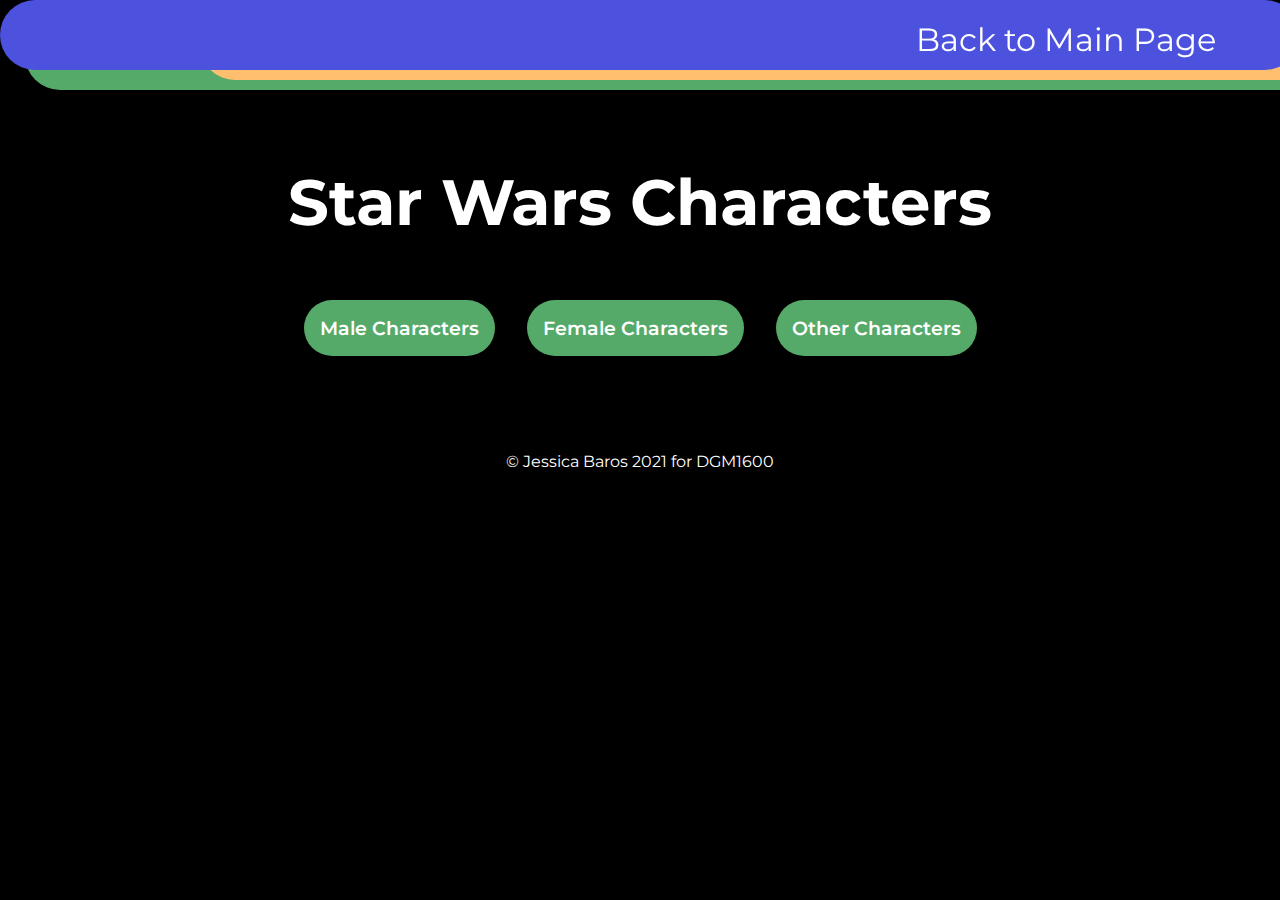
<file: characters/index.html>
<!DOCTYPE html>
<html lang="en">
<head>
    <meta charset="UTF-8">
    <meta http-equiv="X-UA-Compatible" content="IE=edge">
    <meta name="viewport" content="width=device-width, initial-scale=1.0">
    <title>Star Wars Characters</title>
    <link rel="stylesheet" href="../style.css">
    <link rel="stylesheet" href="style.css">
    <link rel="preconnect" href="https://fonts.gstatic.com" crossorigin>
  <link href="https://fonts.googleapis.com/css2?family=Montserrat:wght@100;900&display=swap" rel="stylesheet">

    <!----------------------------------------------------Icon library-->
    <link
    rel="stylesheet"
    href="https://use.fontawesome.com/releases/v5.8.2/css/all.css"
    integrity="sha384-oS3vJWv+0UjzBfQzYUhtDYW+Pj2yciDJxpsK1OYPAYjqT085Qq/1cq5FLXAZQ7Ay"
    crossorigin="anonymous"/>
</head>
<body class="mybody">
    <nav id="navbar">
        <ul>
            <a href="../index.html#projects">
              <li>
              Back to Main Page
              </li>
            </a>
            
          </ul>
    </nav>
    
    <main>

    </main>
    <footer>
      <p>&copy Jessica Baros 2021 for DGM1600</p>
  </footer>
</body>
<script src="swchars.js" type="module"></script>
</html>
</file>
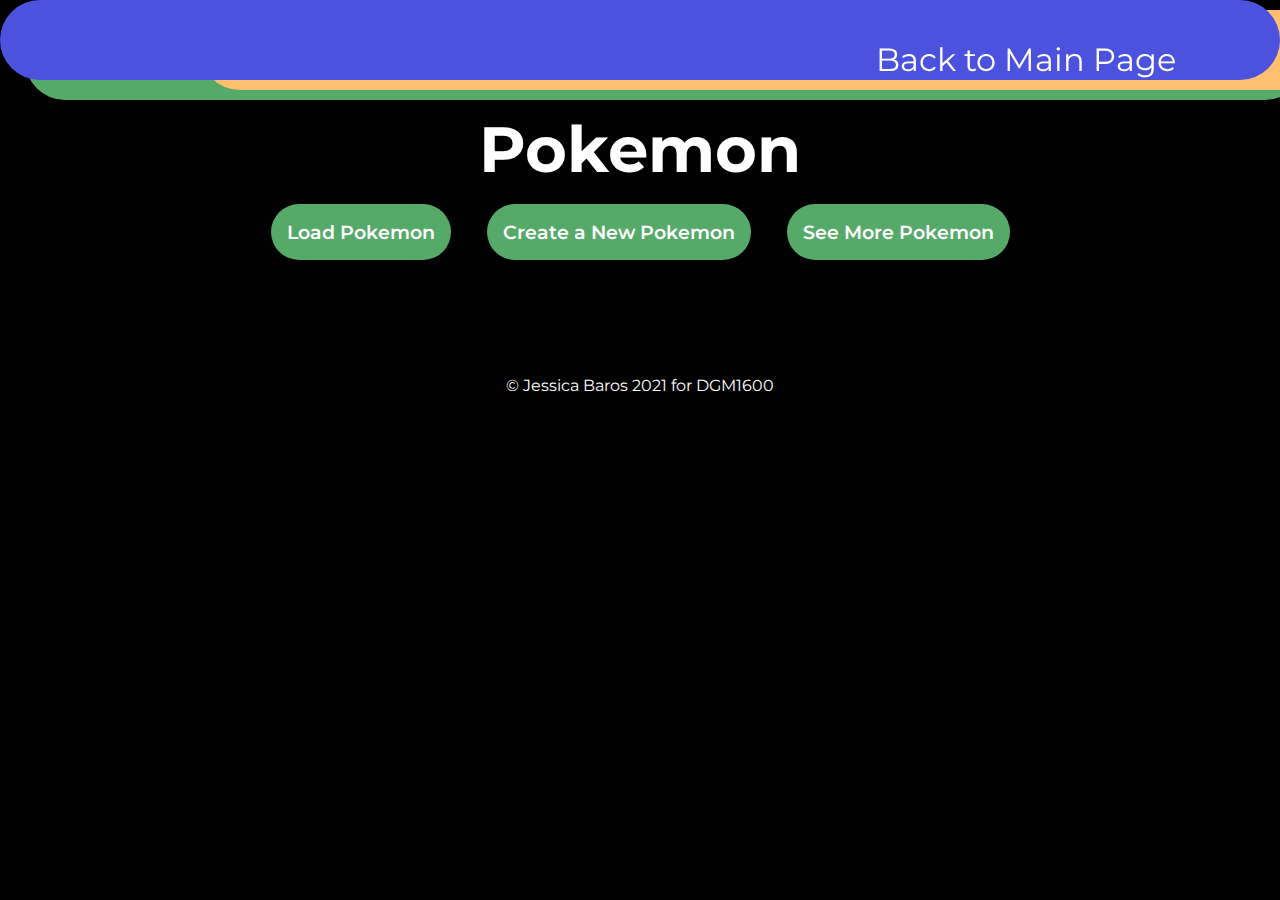
<file: pokemon/index.html>
<!DOCTYPE html>
<html lang="en">
<head>
    <meta charset="UTF-8">
    <meta http-equiv="X-UA-Compatible" content="IE=edge">
    <meta name="viewport" content="width=device-width, initial-scale=1.0">
    <title>Pokedex</title>
    <link rel="stylesheet" href="../style.css">
    <link rel="stylesheet" href="style.css">
    <link rel="preconnect" href="https://fonts.gstatic.com" crossorigin>
  <link href="https://fonts.googleapis.com/css2?family=Montserrat:wght@100;900&display=swap" rel="stylesheet">

    <!----------------------------------------------------Icon library-->
    <link
    rel="stylesheet"
    href="https://use.fontawesome.com/releases/v5.8.2/css/all.css"
    integrity="sha384-oS3vJWv+0UjzBfQzYUhtDYW+Pj2yciDJxpsK1OYPAYjqT085Qq/1cq5FLXAZQ7Ay"
    crossorigin="anonymous"/>
</head>
<body>
    <nav id="navbar">
        <ul>
            <a href="../index.html#projects">
              <li>
              Back to Main Page
              </li>
            </a>
            
          </ul>
    </nav>
    <header>
        <h1>Pokemon</h1>
        <button class="loadButton">Load Pokemon</button>
        <button class="newPokemon">Create a New Pokemon</button>
        <button class="morePokemon">See More Pokemon</button>
    </header>
    <main>
        <div class="pokeGrid">

        </div>
    </main>
    <footer>
      <p>&copy Jessica Baros 2021 for DGM1600</p>
  </footer>
</body>
<script src="/pokemon/pokecode.js" type="module"></script>
</html>
</file>
<file: style.css>
/************************************************* Default*/
:root {
  --primary-color:black;
  --secondary-color:#4D52DE;
  --primaryword-color:white;
  --secondaryword-color:black;
  --firstaccent-color:#FFBF6E;
  --secondaccent-color:#56AA69;

  font-family: 'Montserrat', sans-serif;
  
}
html {
  scroll-behavior: smooth;
}
body {
    background: var(--primary-color);
    padding:0px;
    margin:0px;
    color: var(--primaryword-color);
    
  }
  a {
    text-decoration: none;
    transition: all .9s ease;
  }
  a:visited {
    color:inherit;
  }
  a:hover {
    transform: scale(1.2);
  }
  hr {
    margin:50px 0px 50px 0px
  }
  /*******************************Navigation*/
  nav {
    position:fixed;
    top:0px;
    width:100%;
    height:50px;
    background: var(--secondary-color);
    z-index:1;
    border-radius: 50px;
    padding:10px;
    box-shadow:
        200px 10px 0 0px var(--firstaccent-color),
        25px 20px 0 0px var(--secondaccent-color);
    font-size: 2em;
    text-decoration: none  white;  }
  nav ul {
    display:flex;
    list-style:none;
    justify-content:flex-end;
    margin:10px;
  }
  nav li {
    padding-right:2em;
  }
  a:link {
    text-decoration: none;
    color: white;
  }
  /**************************Welcome-Section*/
  header {
    position:relative;
    top:60px;
    
  }
  #welcome-section {
    height:100vh;
  }
.slantedtextup {
  transform:skew(60deg, -20deg) scaleY(.56667);
  background-color: var(--secondary-color);
  padding:20px 20px 20px 50px;
  margin-left: 100px;
  margin-top:50px;
  border-radius: 60px;
  box-shadow:
  -40px 10px 0 0px var(--firstaccent-color),
  25px 20px 0 0px var(--secondaccent-color);
}
.slantedtextdown {
  transform:skew(-10deg, -20deg) scaleY(1);
  background-color: var(--secondaccent-color);
  padding:20px 20px 20px 50px;
  margin-left: 80px;
  border-radius: 50px;
  box-shadow:
  200px 10px 0 0px var(--firstaccent-color),
  25px 20px 0 0px var(--secondary-color);
}
#lineThree {
  margin-left:180px;
}
h1 {
  font-size: 4em;
}
h2 {
  font-size: 3em;
}
/*********************************Projects*/
#projects {
  background: var(--secondaccent-color);
  border-radius: 0px 500px 500px 0px;
  padding:25px 100px 100px 25px;
  box-shadow:
  0px 50px 0 0px var(--firstaccent-color),
  0px 100px 0 0px var(--secondary-color);
  text-align: center;
  margin-bottom: 200px;
}
.project-grid {
  display: flex;
  flex-wrap: wrap;
  
}
figure {
  display: flex;
  flex-direction: column;
  background: var(--primaryword-color);
  color: var(--secondaryword-color);
  padding: 10px;
}  
figure img {
  width: 300px;
  height: 300px;
  object-fit: cover;
  

}
figcaption {
  font-size: 1.2em;
  text-align: center;
  padding:0px;
  
}
/**********************************Contact*/
#contact {
  text-align: center;
  
}
#contact div {
  display: flex;
  justify-content: center;
  flex-wrap: wrap;
}
#contact a {
  padding: 1em;
  font-size: 3em;

}

footer {
  text-align: center;
  margin-top: 5em;
}

/********************************************Break Points*/
@media screen and (max-width: 425px) {
    h1 {
      font-size: 3em;

    }
    h2 {
      font-size: 1.3em;

    }
    nav {
      font-size: 1em;
    }
    #contact a {
      font-size: 2em;

    }
}
/***********************************************Button*/
button{
  background:var(--secondaccent-color);
  color:var(--primaryword-color);
  border:none;
  padding:1rem;
  margin:1rem;
  font-size:1.2rem;
  font-family: 'Montserrat', sans-serif;
  font-weight: 600;
  transition:800ms ease all;
  border-radius: 50px;
}
button:hover {
  background: var(--secondary-color);
  box-shadow:
      20px 5px 0 0px var(--firstaccent-color),
      5px 15px 0 0px var(--secondaccent-color);
}
</file>
<file: characters/style.css>
main {
    display: flex;
    flex-wrap: wrap;
    justify-content: center;
}

header {
    margin: 60px;
    display: flex;
    flex-direction: column;
    align-items: center;
}
</file>
<file: pokemon/style.css>
* {
    margin:0;
    box-sizing: border-box;
}
header {
    text-align: center;
    margin: 50px;
}
#navbar {
    height: 80px;
}

.pokeGrid {
    display: flex;
    flex-wrap: wrap;
    justify-content: space-between;
    margin-top: 5em;
}
.scene {
    width: 300px;
    height: 360px;
    perspective: 600px;
    margin:1em;
    
}

.card {
    width: 100%;
    height: 100%;
    transition: transform 1s;
    transform-style: preserve-3d;
    cursor: pointer;
    position: relative; 

}

.card.is-flipped {
    transform:rotateY(180deg);
}
.cardFace {
    position: absolute;
    width: 100%;
    height: 100%;
    backface-visibility: hidden;
}
 

.front {
    background-color:var(--secondary-color);
    border: 10px solid var(--secondaccent-color) ;
    
}
.back {
    background-color:var(--secondaccent-color);
    border: 10px solid var(--firstaccent-color);
    transform: rotateY(180deg);
    padding: 1.5rem;
}
figure img {
    width: 300px;
    height: 300px;
    filter: drop-shadow(30px 1px 10px rgba(43,43,43,.6));
}
figcaption {
    color: var(--primaryword-color);
    z-index: 1;
    font-size: 1.5em;
    background-color: rgba(77, 82, 222, .6);
}
ul {
    list-style: none;
    padding:20px;
    padding-left: 0%;

}

figure:hover {
    background: var(--secondary-color);
  box-shadow:
      20px 5px 0 0px var(--firstaccent-color),
      5px 15px 0 0px var(--secondary-color);
      transition: all .9s ease;
}
figure img:hover {
    transform: scale(1.4);
    transition: all .9s ease;
    transition-timing-function: ease-out;
    transition-timing-function: ease-in;

}
</file>
